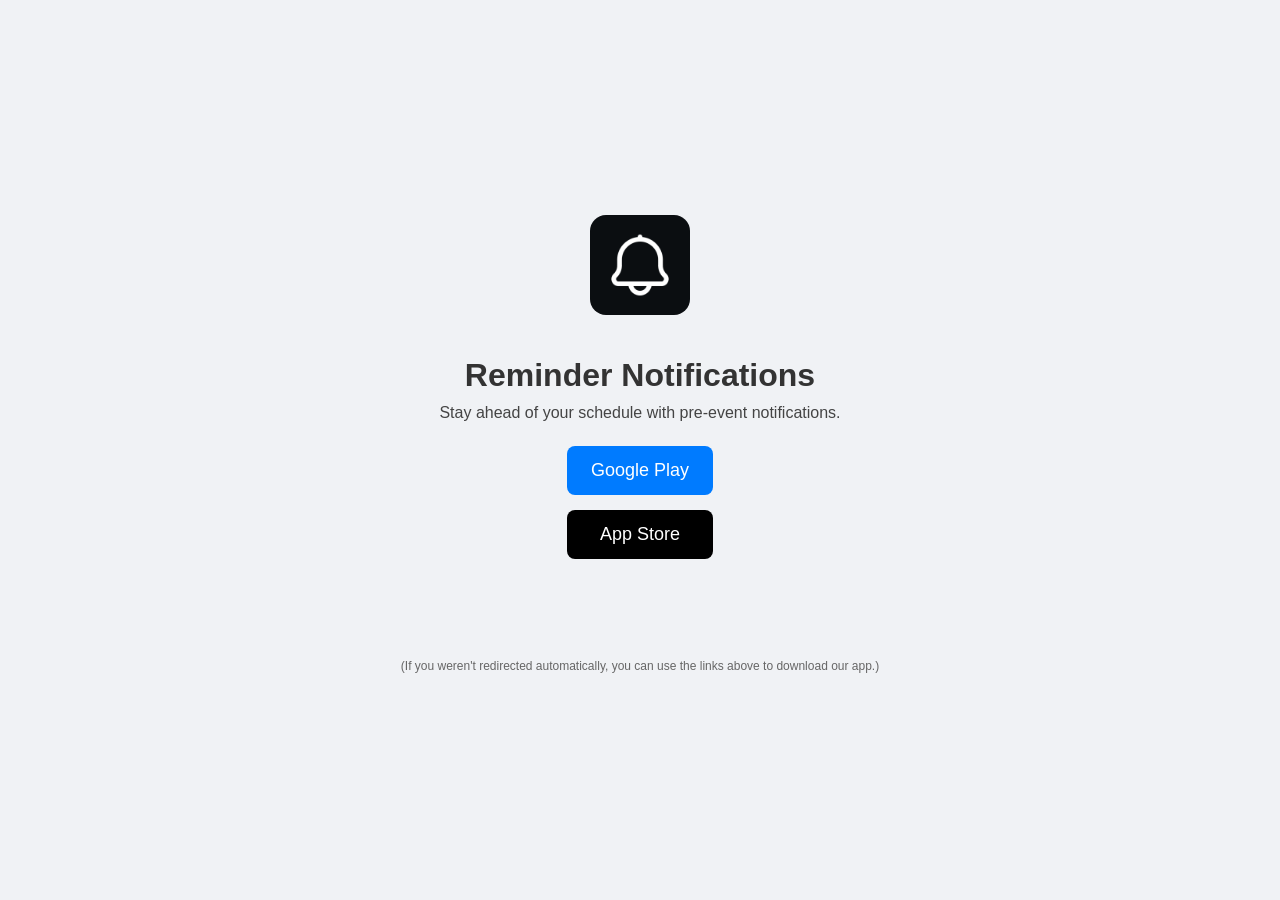
<file: index copy.html>
<!DOCTYPE html>
<html lang="en">

<head>
    <meta charset="UTF-8">
    <title>Reminder Notifications</title>
    <meta name="viewport" content="width=device-width, initial-scale=1.0">
    <style>
        body {
            margin: 0;
            padding: 0;
            background: #f0f2f5;
            font-family: 'Arial', sans-serif;
            display: flex;
            flex-direction: column;
            justify-content: center;
            align-items: center;
            height: 100vh;
            text-align: center;
        }

        h1 {
            font-size: 32px;
            color: #333;
            margin-bottom: 10px;
        }

        .buttons {
            display: flex;
            flex-direction: column;
            gap: 15px;
        }

        .btn {
            display: inline-block;
            padding: 14px 24px;
            border-radius: 8px;
            font-size: 18px;
            text-decoration: none;
            color: white;
            background: #007BFF;
            transition: all 0.3s ease;
        }

        .btn:hover {
            background: #0056b3;
        }

        .btn.apple {
            background: #000;
        }

        .btn.apple:hover {
            background: #333;
        }

        p {
            margin-top: 20px;
            color: #666;
            font-size: 14px;
        }

        .description {
            font-size: 16px;
            color: #444;
            margin-bottom: 24px;
        }

        .description-small {
            font-size: 12px;
            padding: 0 24px;
            box-sizing: border-box;
            margin-top: 100px;
        }
    </style>

    <!-- Google tag (gtag.js) -->
    <script async src="https://www.googletagmanager.com/gtag/js?id=AW-10962851362"></script>
    <script>
        window.dataLayer = window.dataLayer || [];
        function gtag() { dataLayer.push(arguments); }
        gtag('js', new Date());

        gtag('config', 'AW-10962851362');
    </script>

    <script>
        window.onload = function () {
            var userAgent = navigator.userAgent || navigator.vendor || window.opera;

            if (/android/i.test(userAgent)) {
                window.location.href = "https://play.google.com/store/apps/details?id=com.remindernotifications";
            } else if (/iPad|iPhone|iPod/.test(userAgent) && !window.MSStream) {
                window.location.href = "https://apps.apple.com/us/app/reminder-notification/id6746808992";
            }
            // else: kullanıcı masaüstü vs ise bu ekranda kalacak ve butonlar görünecek
        }
    </script>
</head>

<body>
    <img src="logo-black.png" alt="Logo" style="width:100px; margin-bottom: 20px; border-radius: 16px;">
    <h1>Reminder Notifications</h1>
    <div class="description">
        Stay ahead of your schedule with pre-event notifications.
    </div>

    <div class="buttons">
        <a class="btn" href="https://play.google.com/store/apps/details?id=com.remindernotifications">Google Play</a>
        <a class="btn apple" href="https://apps.apple.com/us/app/reminder-notification/id6746808992">App Store</a>
    </div>

    <p class="description-small">(If you weren't redirected automatically, you can use the links above to download our
        app.)
    </p>
</body>

</html>
</file>
